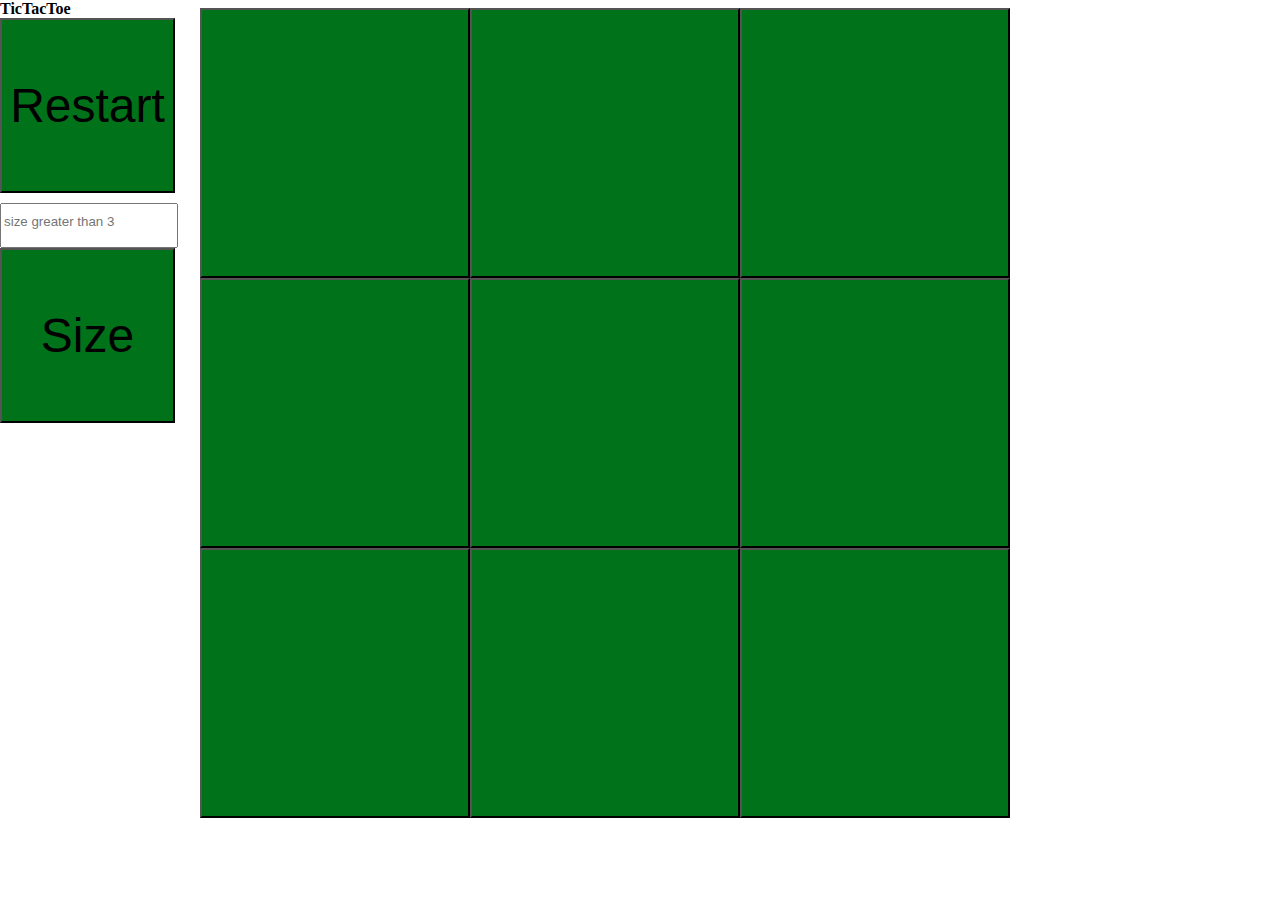
<file: index.html>
<!DOCTYPE html>
<html>
<head>
  <meta charset="utf-8">
  <link rel="stylesheet" href="style.css">
  <title>ArrivalTracker</title>
</head>
<body>
 <div class="board">
    <button type=button onclick="place(0)"></button>
    <button type=button onclick="place(1)"></button>
    <button type=button onclick="place(2)"></button>
    <button type=button onclick="place(3)"></button>
    <button type=button onclick="place(4)"></button>
    <button type=button onclick="place(5)"></button>
    <button type=button onclick="place(6)"></button>
    <button type=button onclick="place(7)"></button>
    <button type=button onclick="place(8)"></button>
 </div>
<div class=controlPanel>
  <b>TicTacToe</b><br>
  <button type=button onclick="reset()">Restart</button>
  <div class=resize>
    <input id=size type=text placeholder="size greater than 3">
    <button type=button onclick="browserDraw(document.getElementById('size').value)">Size</button>
  </div>
</div>
</body>
<script type="text/javascript" src="js/game.js"></script>

</html>
</file>
<file: style.css>
button{
    background-color: #00731A;
    border-color: black;
    outline: 0;
    text-align: center
}
button:hover{
    background-color: #035E17
}
button:active{
    background-color: #00731A;
}
.board {
    display: grid;
    position: absolute;
    grid-template-columns: repeat(var(--num), 30%);
    grid-auto-rows: 30%;
    grid-row-gap: 0; 
    margin:0 auto;
    left: 200px;
    width: 100vh;
    height:100vh;
}
.board button{
    padding: 0;
    font-size: 1000%;
}

.controlPanel{
    display: block;
    position: absolute;;
    width: 175px;
    left: 0;
    top: 0;
    
}

.controlPanel button{
    height: 175px;
    width: 175px;
    font-size: 300%;
} 

.controlPanel .resize{
    position: relative;
    padding-top: 10px;
}

.controlPanel .resize input{
    height: 30px;
    width: 170px;
    padding-bottom: 10px;
}
</file>
